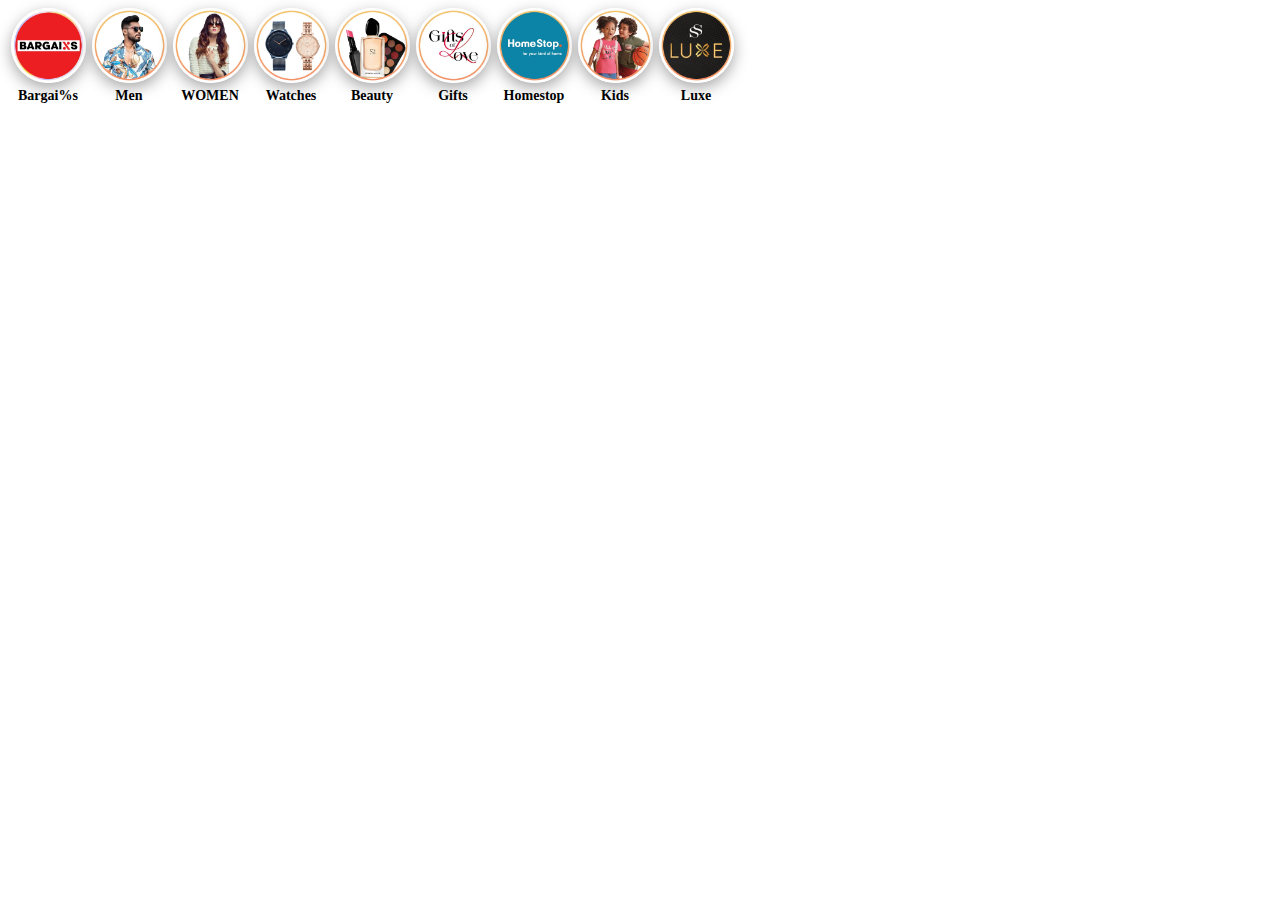
<file: Ankit/nav img section/Untitled-1.html>
<!DOCTYPE html>
<html lang="en">
  <head>
    <meta charset="UTF-8" />
    <meta name="viewport" content="width=device-width, initial-scale=1.0" />
    <title>nav</title>
    <style>
      .option-list {
        display: flex;
        flex-wrap: nowrap;
      }
      .option-list img {
        width: 75px;
        border-radius: 50%;
        box-shadow: rgba(0, 0, 0, 0.35) 0px 5px 15px;
      }
      .option-list a {
        text-decoration: none;
        color: black;
        font-size: 12px;
      }
      .option-list div {
        width: 80px;
        margin-right: 1px;
        text-align: center;
      }
      .option-list div:hover{
        transform: scale(1.5);
      }
      h3{
        margin: 0;
      }
    </style>
  </head>
  <body>
    <section class="option-list">
      <div>
        <a href="#"
          ><img
            src="bargains_navigation-banners------msite-new-anavigation24218212.webp"
            alt=""
          />
          <h3>Bargai%s</h3>
        </a>
      </div>
      <div>
        <a href="#"
          ><img src="Summer-Navigation-Bar-men_n1.webp" alt="" />
          <h3>Men</h3></a
        >
      </div>
      <div>
        <a href="#"
          ><img src="Summer-Navigation-Bar-Women_n2.webp" alt="" />
          <h3>WOMEN</h3></a
        >
      </div>
      <div>
        <a href="#"
          ><img src="Summer-Navigation-Bar-watches_n4.webp" alt="" />
          <h3>Watches</h3></a
        >
      </div>
      <div>
        <a href="#"
          ><img src="Summer-Navigation-Bar-beauty_n6.webp" alt="" />
          <h3>Beauty</h3></a
        >
      </div>
      <div>
        <a href="#"
          ><img src="Summer-Navigation-Bar-gift_n7.webp" alt="" />
          <h3>Gifts</h3></a
        >
      </div>
      <div>
        <a href="#"
          ><img src="Summer-Navigation-Bar-homestop_n8.webp" alt="" />
          <h3>Homestop</h3></a
        >
      </div>
      <div>
        <a href="#"
          ><img src="Summer-Navigation-Bar-kids_n9.webp" alt="" />
          <h3>Kids</h3></a
        >
      </div>
      <div>
        <a href="#"
          ><img src="Summer-Navigation-Bar-luxe_n10.webp" alt="" />
          <h3>Luxe</h3></a
        >
      </div>
    </section>
  </body>
</html>
</file>
